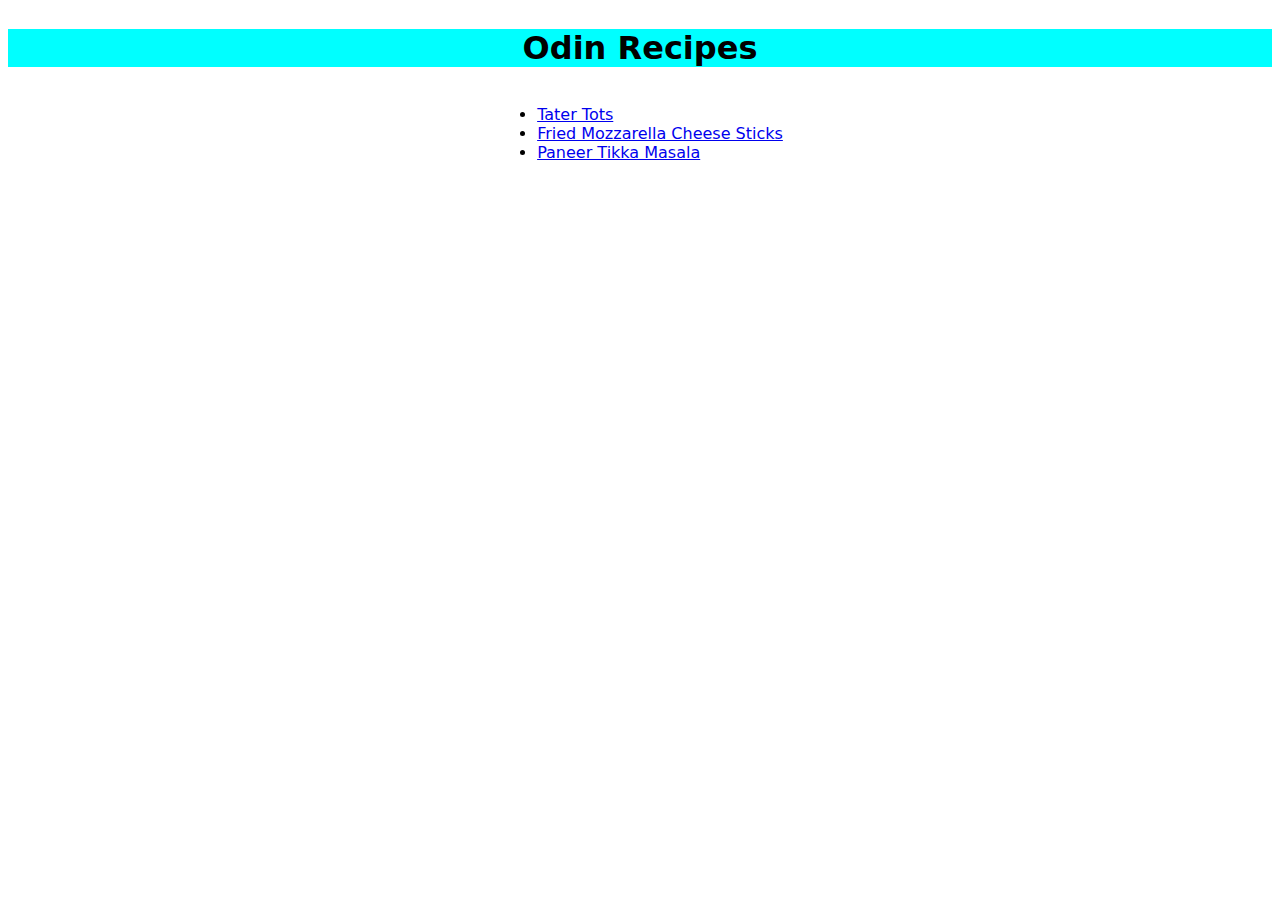
<file: index.html>
<!DOCTYPE html>
<html lang="en">
    <head>
        <meta charset="UTF-8" />
        <title>Odin Recipes</title>
        <link rel="stylesheet" href="./style.css" />
    </head>
    <body>
        <h1 id="title">Odin Recipes</h1>

        <ul>
            <li><a href="./recipes/tater_tots.html">Tater Tots</a></li>
            <li><a href="./recipes/fried_mozarella_cheeze_sticks.html">Fried Mozzarella Cheese Sticks</a></li>
            <li><a href="./recipes/paneer_tikka_masala.html">Paneer Tikka Masala</a></li>
        </ul>
    </body>
</html>
</file>
<file: style.css>
body {
    font-family: Seravek, "Gill Sans Nova", Ubuntu, Calibri, "DejaVu Sans", source-sans-pro, sans-serif;
    font-weight: normal;
    display: flex;
    flex-direction: column;
    align-items: center;
}

.img {
    width: 50%;
}

.img figcaption {
    width: fit-content;
    background-color: light-dark(#0FFF50, darkgreen);
    font-weight: 600;
    margin: auto;
}

.section {
    display: flex;
    flex-direction: column;
    align-items: center;
}

.ingredients-list .ingredient-name {
    font-weight: bold;
}

.steps-list > li::marker {
    font-weight: bold;
}

.section-header {
    width: 100%;
    text-align: center;
}

#hero {
    display: flex;
    flex-direction: column;
    align-items: center;
}

#title {
    width: 100%;
    background-color: light-dark(#00FFFF, #00008B);
    text-align: center;
}

#description > .section-header {
    background-color: light-dark(#D96B5C, #902719);
}

#ingredients > .section-header {
    background-color: light-dark(#F2B880, #A15B1C);
}

#steps > .section-header {
    background-color: light-dark(#c4c2a6, #9d9852);
}

#more-links > .section-header {
    background-color: light-dark(#A9D6E5, #1B4965);
}
</file>
